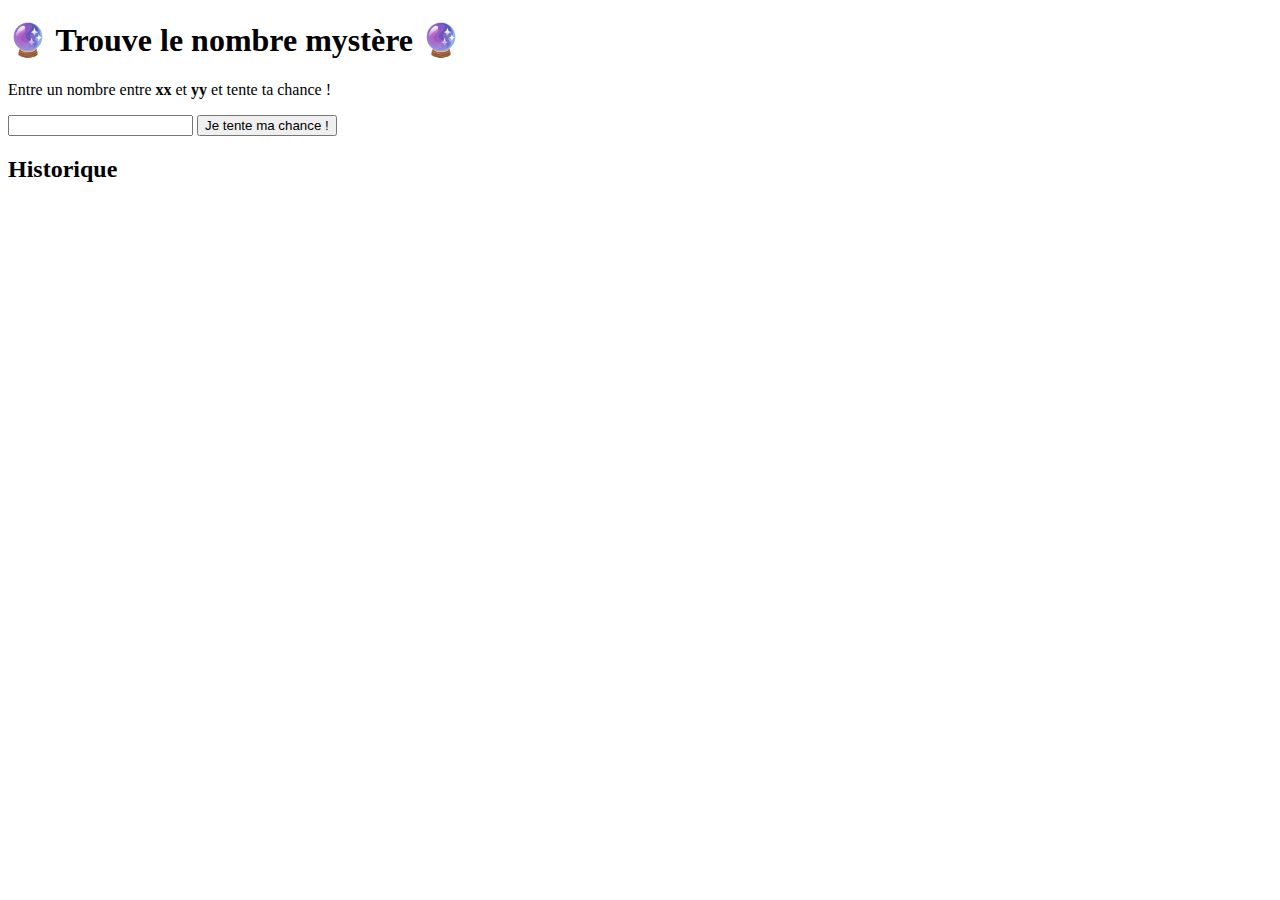
<file: index.html>
<!DOCTYPE html>
<html lang="fr">
<head>
    <meta charset="UTF-8">
    <title>Jeu | Trouve le nombre mystère</title>
</head>
<body>
    <h1>🔮 Trouve le nombre mystère 🔮</h1>

    <form action="https://kode.ch/getpost/">
        <label for="nombre">
            Entre un nombre entre
            <strong id="nbMin">xx</strong> et
            <strong id="nbMax">yy</strong>
            et tente ta chance !
        </label>
        <p>
            <input type="text" name="nombre" id="nombre">
            <button type="submit">Je tente ma chance !</button>
        </p>
    </form>

    <h2>Historique</h2>

    <ul id="historique"></ul>

    <!-- JavaScript -->
    <script src="js/deviner-nombre.js"></script>
</body>
</html>
</file>
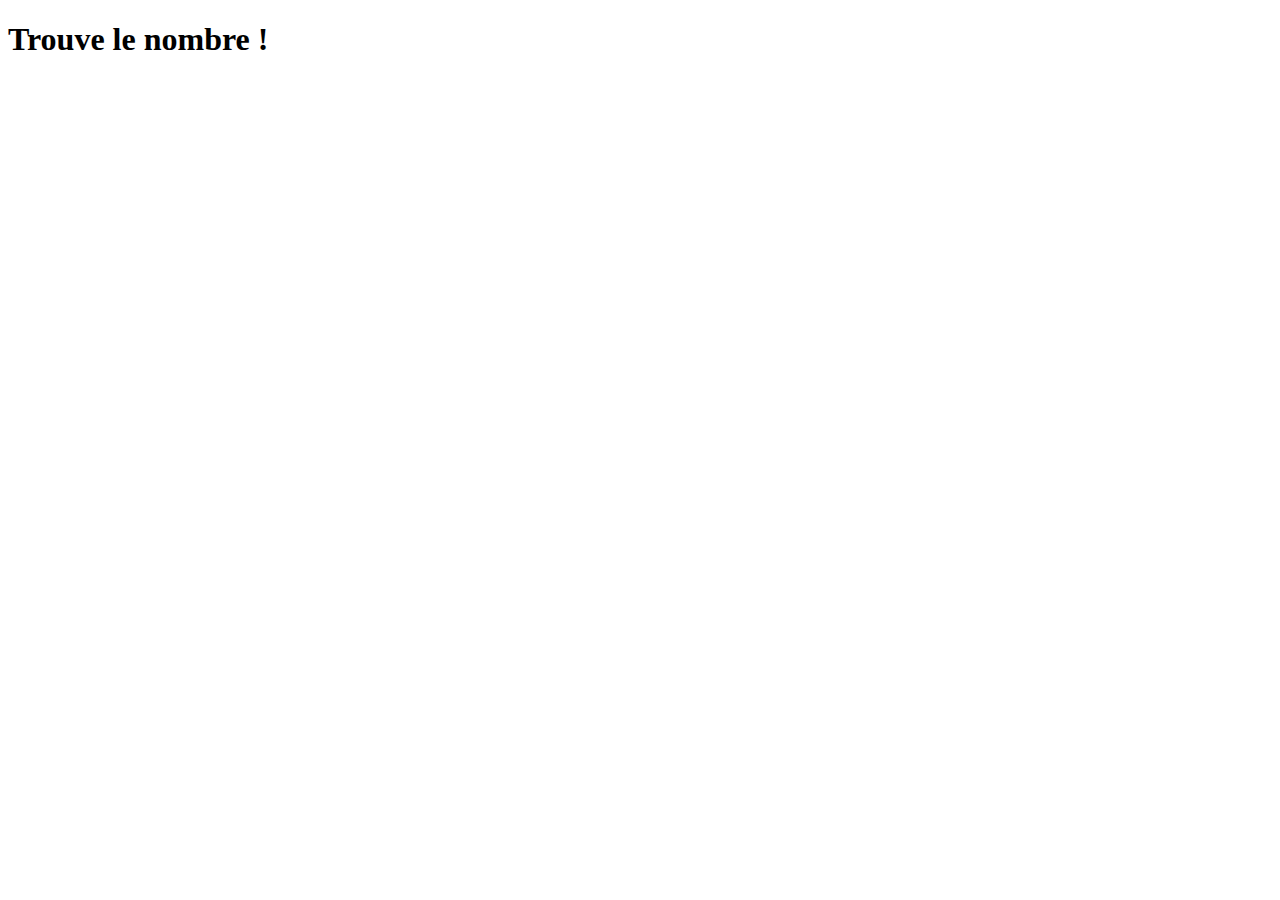
<file: start/index.html>
<!DOCTYPE html>
<html lang="fr">
<head>
    <meta charset="UTF-8">
    <title>Jeu | Trouve le nombre</title>
</head>
<body>
    <h1>Trouve le nombre !</h1>
    <!-- JavaScript -->
    <script src="js/devniner-nombre.js"></script>
</body>
</html>
</file>
